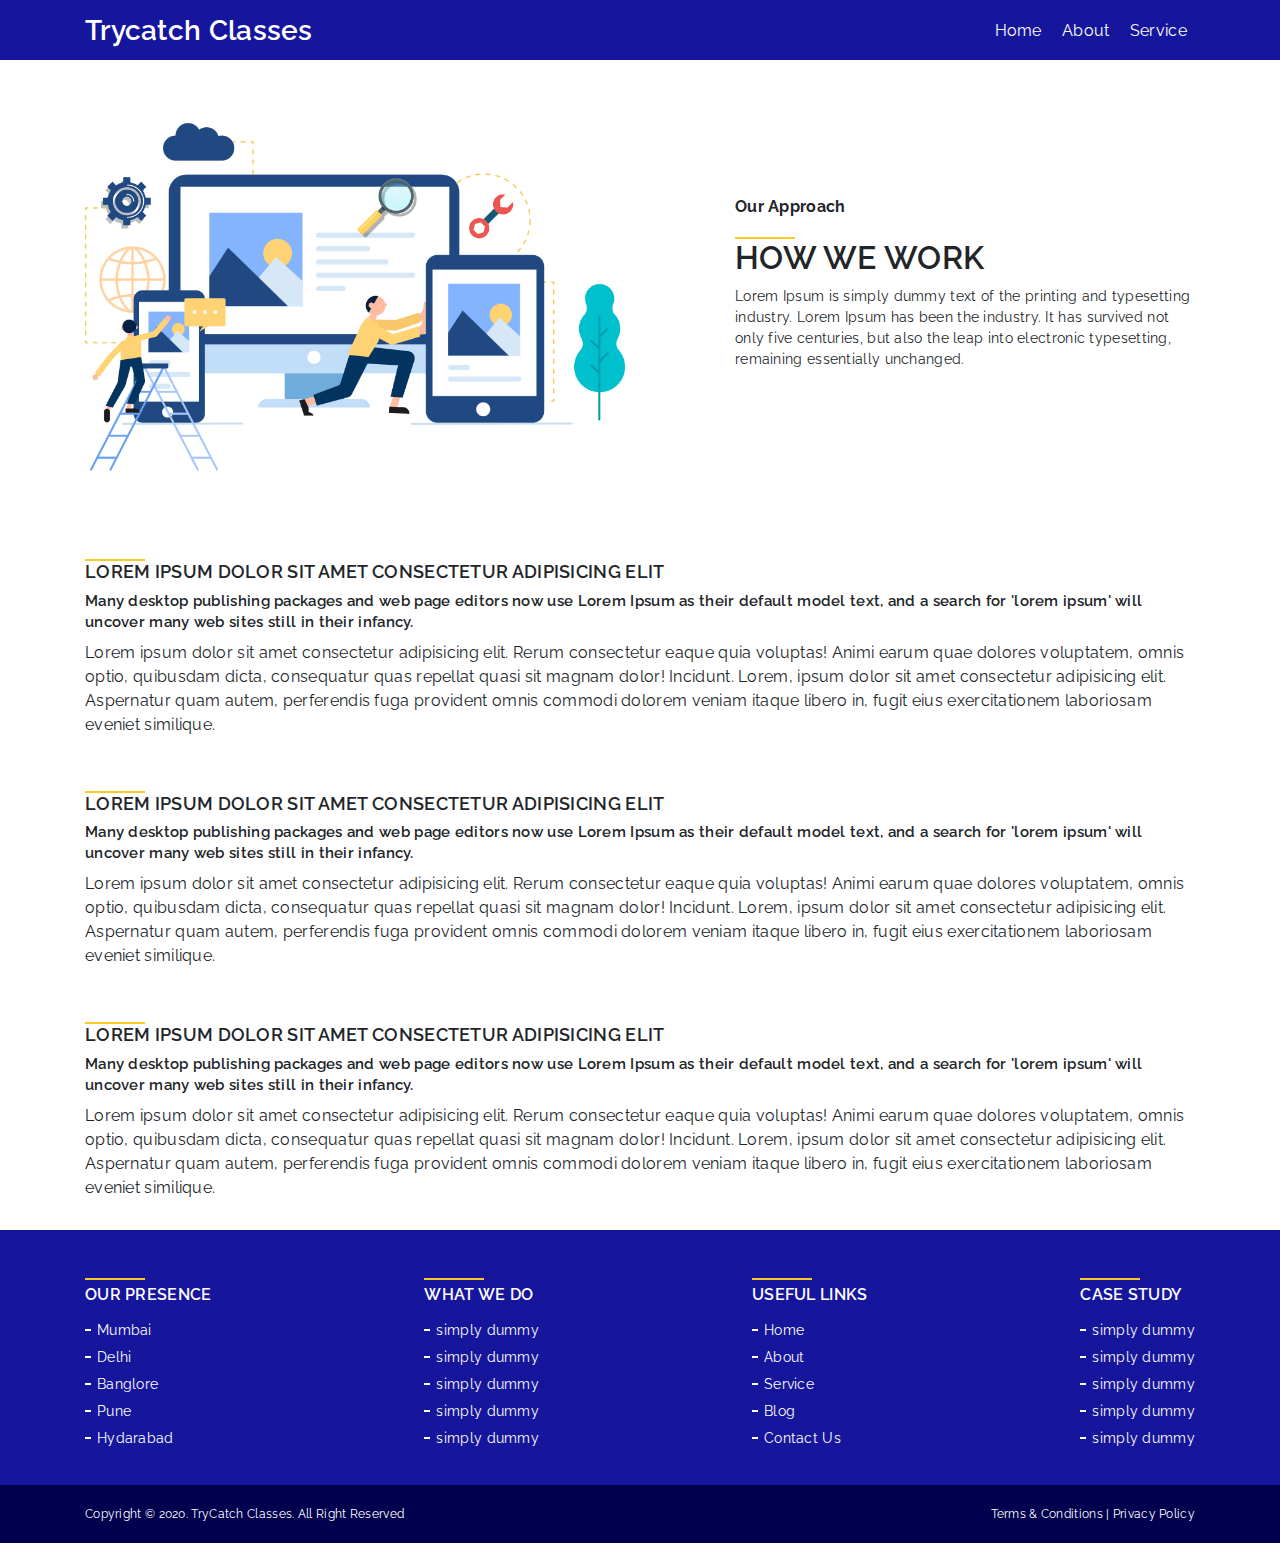
<file: about.html>
<!doctype html>
<html lang="en">
  <head>
    <!-- Required meta tags -->
    <meta charset="utf-8">
    <meta name="viewport" content="width=device-width, initial-scale=1, shrink-to-fit=no">

    <!-- Bootstrap CSS -->
    <link href="https://fonts.googleapis.com/css2?family=Raleway:ital,wght@0,100;0,200;0,300;0,400;0,500;0,600;0,700;0,800;0,900;1,100;1,200;1,300;1,400;1,500;1,600;1,700;1,800;1,900&display=swap" rel="stylesheet">
    <link rel="stylesheet" href="https://maxcdn.bootstrapcdn.com/bootstrap/4.0.0/css/bootstrap.min.css" integrity="sha384-Gn5384xqQ1aoWXA+058RXPxPg6fy4IWvTNh0E263XmFcJlSAwiGgFAW/dAiS6JXm" crossorigin="anonymous">
    <link rel="stylesheet" href="css/style.css">
    <title>TryCatch Classes - About page</title>
  </head>
  <body>

    <header>
        <div class="container">
            <div class="top_header">
                <div class= "logo"><a href="index.html">Trycatch Classes</a></div>
                <div class="menu">
                    <ul>
                        <li>
                            <a href="index.html">Home</a>
                            <a href="about.html">About</a>
                            <a href="service.html">Service</a>
                        </li>
                    </ul>
                </div>
            </div>
        </div>
    </header>
    <section>
        <div class="container">
            <div class="about_sec">
                <div class="row align-items-center">
                    <div class="col-md-6">
                        <div class="about_img"><img src="img/web.png" alt=""></div>
                    </div>
                    <div class="col-md-6">
                        <div class="about_text">
                            <span>Our Approach</span>
                            <h2>How We Work</h2>
                            <p>Lorem Ipsum is simply dummy text of the printing and typesetting industry. Lorem Ipsum has been the industry. It has survived not only five centuries, but also the leap into electronic typesetting, remaining essentially unchanged.</p>
                        </div>
                    </div>
                </div>
            </div>
        </div>
    </section>
    <section>
        <div class="container">
            <div class="service_content">
                <h1>Lorem ipsum dolor sit amet consectetur adipisicing elit</h1>
                <h2> Many desktop publishing packages and web page editors now use Lorem Ipsum as their default model text, and a search for 'lorem ipsum' will uncover many web sites still in their infancy. </h2>
                <p>Lorem ipsum dolor sit amet consectetur adipisicing elit. Rerum consectetur eaque quia voluptas! Animi earum quae dolores voluptatem, omnis optio, quibusdam dicta, consequatur quas repellat quasi sit magnam dolor! Incidunt. Lorem, ipsum dolor sit amet consectetur adipisicing elit. Aspernatur quam autem, perferendis fuga provident omnis commodi dolorem veniam itaque libero in, fugit eius exercitationem laboriosam eveniet similique.</p>
            </div>
            <div class="service_content">
                <h1>Lorem ipsum dolor sit amet consectetur adipisicing elit</h1>
                <h2> Many desktop publishing packages and web page editors now use Lorem Ipsum as their default model text, and a search for 'lorem ipsum' will uncover many web sites still in their infancy. </h2>
                <p>Lorem ipsum dolor sit amet consectetur adipisicing elit. Rerum consectetur eaque quia voluptas! Animi earum quae dolores voluptatem, omnis optio, quibusdam dicta, consequatur quas repellat quasi sit magnam dolor! Incidunt. Lorem, ipsum dolor sit amet consectetur adipisicing elit. Aspernatur quam autem, perferendis fuga provident omnis commodi dolorem veniam itaque libero in, fugit eius exercitationem laboriosam eveniet similique.</p>
            </div>
            <div class="service_content">
                <h1>Lorem ipsum dolor sit amet consectetur adipisicing elit</h1>
                <h2> Many desktop publishing packages and web page editors now use Lorem Ipsum as their default model text, and a search for 'lorem ipsum' will uncover many web sites still in their infancy. </h2>
                <p>Lorem ipsum dolor sit amet consectetur adipisicing elit. Rerum consectetur eaque quia voluptas! Animi earum quae dolores voluptatem, omnis optio, quibusdam dicta, consequatur quas repellat quasi sit magnam dolor! Incidunt. Lorem, ipsum dolor sit amet consectetur adipisicing elit. Aspernatur quam autem, perferendis fuga provident omnis commodi dolorem veniam itaque libero in, fugit eius exercitationem laboriosam eveniet similique.</p>
            </div>
        </div>
    </section>
    <footer>
        <div class="foot_top">
            <div class="container">
                <div class="foot_content">
                    <div class="footer_col">
                        <h1>Our PRESENCE</h1>
                        <ul>
                            <li><a href="#">Mumbai</a></li>
                            <li><a href="#">Delhi</a></li>
                            <li><a href="#">Banglore</a></li>
                            <li><a href="#">Pune</a></li>
                            <li><a href="#">Hydarabad</a></li>
                        </ul>
                    </div>
                    <div class="footer_col">
                        <h1>WHAT WE DO</h1>
                        <ul>
                            <li><a href="#">simply dummy</a></li>
                            <li><a href="#">simply dummy</a></li>
                            <li><a href="#">simply dummy</a></li>
                            <li><a href="#">simply dummy</a></li>
                            <li><a href="#">simply dummy</a></li>
                        </ul>
                    </div>
                    <div class="footer_col">
                        <h1>USEFul links</h1>
                        <ul>
                            <li><a href="#">Home</a></li>
                            <li><a href="#">About</a></li>
                            <li><a href="#">Service</a></li>
                            <li><a href="#">Blog</a></li>
                            <li><a href="#">Contact Us</a></li>
                        </ul>
                    </div>
                    <div class="footer_col">
                        <h1>CASE STUDY</h1>
                        <ul>
                            <li><a href="#">simply dummy</a></li>
                            <li><a href="#">simply dummy</a></li>
                            <li><a href="#">simply dummy</a></li>
                            <li><a href="#">simply dummy</a></li>
                            <li><a href="#">simply dummy</a></li>
                        </ul>
                    </div>
                </div>
            </div>
        </div>
        <div class="bottom_footer">
            <div class="container">
                <div class="copy_foot">
                    <p>Copyright © 2020. TryCatch Classes. All Right Reserved</p>
                    <p>Terms & Conditions | Privacy Policy</p>
                </div>
            </div>
        </div>
    </footer>

    <!-- Optional JavaScript -->
    <!-- jQuery first, then Popper.js, then Bootstrap JS -->
    <script src="https://code.jquery.com/jquery-3.2.1.slim.min.js" integrity="sha384-KJ3o2DKtIkvYIK3UENzmM7KCkRr/rE9/Qpg6aAZGJwFDMVNA/GpGFF93hXpG5KkN" crossorigin="anonymous"></script>
    <script src="https://cdnjs.cloudflare.com/ajax/libs/popper.js/1.12.9/umd/popper.min.js" integrity="sha384-ApNbgh9B+Y1QKtv3Rn7W3mgPxhU9K/ScQsAP7hUibX39j7fakFPskvXusvfa0b4Q" crossorigin="anonymous"></script>
    <script src="https://maxcdn.bootstrapcdn.com/bootstrap/4.0.0/js/bootstrap.min.js" integrity="sha384-JZR6Spejh4U02d8jOt6vLEHfe/JQGiRRSQQxSfFWpi1MquVdAyjUar5+76PVCmYl" crossorigin="anonymous"></script>
  </body>
</html>
</file>
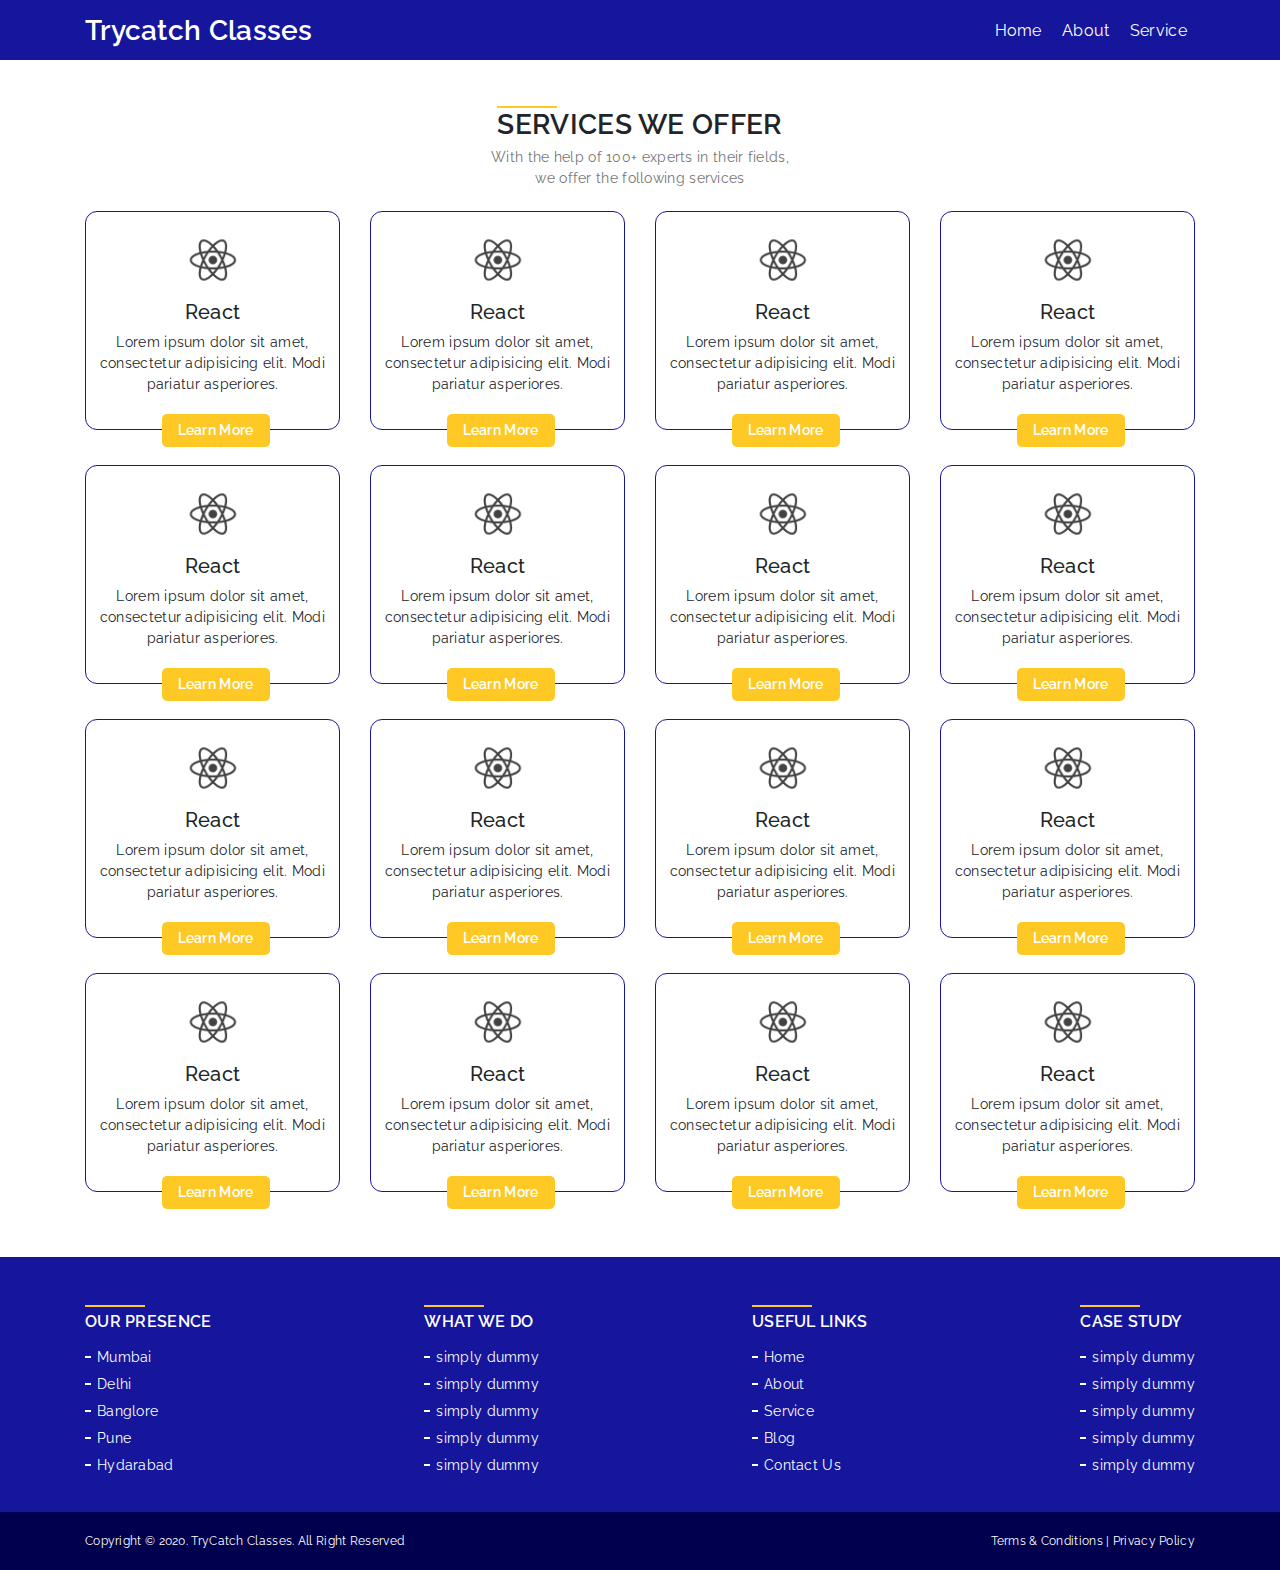
<file: service.html>
<!doctype html>
<html lang="en">
  <head>
    <!-- Required meta tags -->
    <meta charset="utf-8">
    <meta name="viewport" content="width=device-width, initial-scale=1, shrink-to-fit=no">

    <!-- Bootstrap CSS -->
    <link href="https://fonts.googleapis.com/css2?family=Raleway:ital,wght@0,100;0,200;0,300;0,400;0,500;0,600;0,700;0,800;0,900;1,100;1,200;1,300;1,400;1,500;1,600;1,700;1,800;1,900&display=swap" rel="stylesheet">
    <link rel="stylesheet" href="https://maxcdn.bootstrapcdn.com/bootstrap/4.0.0/css/bootstrap.min.css" integrity="sha384-Gn5384xqQ1aoWXA+058RXPxPg6fy4IWvTNh0E263XmFcJlSAwiGgFAW/dAiS6JXm" crossorigin="anonymous">
    <link rel="stylesheet" href="css/style.css">
    <title>TryCatch Classes - Service page</title>
  </head>
  <body>

    <header>
        <div class="container">
            <div class="top_header">
                <div class= "logo"><a href="index.html">Trycatch Classes</a></div>
                <div class="menu">
                    <ul>
                        <li>
                            <a href="index.html">Home</a>
                            <a href="about.html">About</a>
                            <a href="service.html">Service</a>
                        </li>
                    </ul>
                </div>
            </div>
        </div>
    </header>
    <section>
        <div class="container">
            <div class="row">
                <div class="col-md-12">
                    <div class="comn_head_serv mt-5">
                        <h3>Services We Offer</h3>
                        <p>With the help of 100+ experts in their fields,<br> we offer the following services</p>
                    </div>
                </div>
            </div>
            <div class="row">
                <div class="col-md-3 col-sm-4 col-6 text-center">
                    <div class="service_box">
                        <div class="service_icn">
                            <img src="img/react.png" alt="">
                        </div>
                        <h4>React</h4>
                        <p>Lorem ipsum dolor sit amet, consectetur adipisicing elit. Modi pariatur asperiores.</p>
                        <a href="#">Learn More</a>
                    </div>
                </div>
                <div class="col-md-3 col-sm-4 col-6 text-center">
                    <div class="service_box">
                        <div class="service_icn">
                            <img src="img/react.png" alt="">
                        </div>
                        <h4>React</h4>
                        <p>Lorem ipsum dolor sit amet, consectetur adipisicing elit. Modi pariatur asperiores.</p>
                        <a href="#">Learn More</a>
                    </div>
                </div>
                <div class="col-md-3 col-sm-4 col-6 text-center">
                    <div class="service_box">
                        <div class="service_icn">
                            <img src="img/react.png" alt="">
                        </div>
                        <h4>React</h4>
                        <p>Lorem ipsum dolor sit amet, consectetur adipisicing elit. Modi pariatur asperiores.</p>
                        <a href="#">Learn More</a>
                    </div>
                </div>
                <div class="col-md-3 col-sm-4 col-6 text-center">
                    <div class="service_box">
                        <div class="service_icn">
                            <img src="img/react.png" alt="">
                        </div>
                        <h4>React</h4>
                        <p>Lorem ipsum dolor sit amet, consectetur adipisicing elit. Modi pariatur asperiores.</p>
                        <a href="#">Learn More</a>
                    </div>
                </div>
                <div class="col-md-3 col-sm-4 col-6 text-center">
                    <div class="service_box">
                        <div class="service_icn">
                            <img src="img/react.png" alt="">
                        </div>
                        <h4>React</h4>
                        <p>Lorem ipsum dolor sit amet, consectetur adipisicing elit. Modi pariatur asperiores.</p>
                        <a href="#">Learn More</a>
                    </div>
                </div>
                <div class="col-md-3 col-sm-4 col-6 text-center">
                    <div class="service_box">
                        <div class="service_icn">
                            <img src="img/react.png" alt="">
                        </div>
                        <h4>React</h4>
                        <p>Lorem ipsum dolor sit amet, consectetur adipisicing elit. Modi pariatur asperiores.</p>
                        <a href="#">Learn More</a>
                    </div>
                </div>
                <div class="col-md-3 col-sm-4 col-6 text-center">
                    <div class="service_box">
                        <div class="service_icn">
                            <img src="img/react.png" alt="">
                        </div>
                        <h4>React</h4>
                        <p>Lorem ipsum dolor sit amet, consectetur adipisicing elit. Modi pariatur asperiores.</p>
                        <a href="#">Learn More</a>
                    </div>
                </div>
                <div class="col-md-3 col-sm-4 col-6 text-center">
                    <div class="service_box">
                        <div class="service_icn">
                            <img src="img/react.png" alt="">
                        </div>
                        <h4>React</h4>
                        <p>Lorem ipsum dolor sit amet, consectetur adipisicing elit. Modi pariatur asperiores.</p>
                        <a href="#">Learn More</a>
                    </div>
                </div>
                <div class="col-md-3 col-sm-4 col-6 text-center">
                    <div class="service_box">
                        <div class="service_icn">
                            <img src="img/react.png" alt="">
                        </div>
                        <h4>React</h4>
                        <p>Lorem ipsum dolor sit amet, consectetur adipisicing elit. Modi pariatur asperiores.</p>
                        <a href="#">Learn More</a>
                    </div>
                </div>
                <div class="col-md-3 col-sm-4 col-6 text-center">
                    <div class="service_box">
                        <div class="service_icn">
                            <img src="img/react.png" alt="">
                        </div>
                        <h4>React</h4>
                        <p>Lorem ipsum dolor sit amet, consectetur adipisicing elit. Modi pariatur asperiores.</p>
                        <a href="#">Learn More</a>
                    </div>
                </div>
                <div class="col-md-3 col-sm-4 col-6 text-center">
                    <div class="service_box">
                        <div class="service_icn">
                            <img src="img/react.png" alt="">
                        </div>
                        <h4>React</h4>
                        <p>Lorem ipsum dolor sit amet, consectetur adipisicing elit. Modi pariatur asperiores.</p>
                        <a href="#">Learn More</a>
                    </div>
                </div>
                <div class="col-md-3 col-sm-4 col-6 text-center">
                    <div class="service_box">
                        <div class="service_icn">
                            <img src="img/react.png" alt="">
                        </div>
                        <h4>React</h4>
                        <p>Lorem ipsum dolor sit amet, consectetur adipisicing elit. Modi pariatur asperiores.</p>
                        <a href="#">Learn More</a>
                    </div>
                </div>
                <div class="col-md-3 col-sm-4 col-6 text-center">
                    <div class="service_box">
                        <div class="service_icn">
                            <img src="img/react.png" alt="">
                        </div>
                        <h4>React</h4>
                        <p>Lorem ipsum dolor sit amet, consectetur adipisicing elit. Modi pariatur asperiores.</p>
                        <a href="#">Learn More</a>
                    </div>
                </div>
                <div class="col-md-3 col-sm-4 col-6 text-center">
                    <div class="service_box">
                        <div class="service_icn">
                            <img src="img/react.png" alt="">
                        </div>
                        <h4>React</h4>
                        <p>Lorem ipsum dolor sit amet, consectetur adipisicing elit. Modi pariatur asperiores.</p>
                        <a href="#">Learn More</a>
                    </div>
                </div>
                <div class="col-md-3 col-sm-4 col-6 text-center">
                    <div class="service_box">
                        <div class="service_icn">
                            <img src="img/react.png" alt="">
                        </div>
                        <h4>React</h4>
                        <p>Lorem ipsum dolor sit amet, consectetur adipisicing elit. Modi pariatur asperiores.</p>
                        <a href="#">Learn More</a>
                    </div>
                </div>
                <div class="col-md-3 col-sm-4 col-6 text-center">
                    <div class="service_box">
                        <div class="service_icn">
                            <img src="img/react.png" alt="">
                        </div>
                        <h4>React</h4>
                        <p>Lorem ipsum dolor sit amet, consectetur adipisicing elit. Modi pariatur asperiores.</p>
                        <a href="#">Learn More</a>
                    </div>
                </div>
            </div>
        </div>
    </section>
    <footer>
        <div class="foot_top">
            <div class="container">
                <div class="foot_content">
                    <div class="footer_col">
                        <h1>Our PRESENCE</h1>
                        <ul>
                            <li><a href="#">Mumbai</a></li>
                            <li><a href="#">Delhi</a></li>
                            <li><a href="#">Banglore</a></li>
                            <li><a href="#">Pune</a></li>
                            <li><a href="#">Hydarabad</a></li>
                        </ul>
                    </div>
                    <div class="footer_col">
                        <h1>WHAT WE DO</h1>
                        <ul>
                            <li><a href="#">simply dummy</a></li>
                            <li><a href="#">simply dummy</a></li>
                            <li><a href="#">simply dummy</a></li>
                            <li><a href="#">simply dummy</a></li>
                            <li><a href="#">simply dummy</a></li>
                        </ul>
                    </div>
                    <div class="footer_col">
                        <h1>USEFul links</h1>
                        <ul>
                            <li><a href="#">Home</a></li>
                            <li><a href="#">About</a></li>
                            <li><a href="#">Service</a></li>
                            <li><a href="#">Blog</a></li>
                            <li><a href="#">Contact Us</a></li>
                        </ul>
                    </div>
                    <div class="footer_col">
                        <h1>CASE STUDY</h1>
                        <ul>
                            <li><a href="#">simply dummy</a></li>
                            <li><a href="#">simply dummy</a></li>
                            <li><a href="#">simply dummy</a></li>
                            <li><a href="#">simply dummy</a></li>
                            <li><a href="#">simply dummy</a></li>
                        </ul>
                    </div>
                </div>
            </div>
        </div>
        <div class="bottom_footer">
            <div class="container">
                <div class="copy_foot">
                    <p>Copyright © 2020. TryCatch Classes. All Right Reserved</p>
                    <p>Terms & Conditions | Privacy Policy</p>
                </div>
            </div>
        </div>
    </footer>

    <!-- Optional JavaScript -->
    <!-- jQuery first, then Popper.js, then Bootstrap JS -->
    <script src="https://code.jquery.com/jquery-3.2.1.slim.min.js" integrity="sha384-KJ3o2DKtIkvYIK3UENzmM7KCkRr/rE9/Qpg6aAZGJwFDMVNA/GpGFF93hXpG5KkN" crossorigin="anonymous"></script>
    <script src="https://cdnjs.cloudflare.com/ajax/libs/popper.js/1.12.9/umd/popper.min.js" integrity="sha384-ApNbgh9B+Y1QKtv3Rn7W3mgPxhU9K/ScQsAP7hUibX39j7fakFPskvXusvfa0b4Q" crossorigin="anonymous"></script>
    <script src="https://maxcdn.bootstrapcdn.com/bootstrap/4.0.0/js/bootstrap.min.js" integrity="sha384-JZR6Spejh4U02d8jOt6vLEHfe/JQGiRRSQQxSfFWpi1MquVdAyjUar5+76PVCmYl" crossorigin="anonymous"></script>
  </body>
</html>
</file>
<file: css/style.css>
.btn-pmry, .btn-secndry, .service_box a {
  border-radius: 5px;
  padding: 6px 16px;
  margin: 3px;
  display: inline-block;
  color: #fff;
  font-weight: 600;
  font-size: 14px;
}

.btn-pmry {
  background: #fec925;
}

.btn-secndry {
  border: 1px solid #fec925;
  color: #fec925;
}

.btn-secndry:hover {
  background: #fec925;
}

.about_sec .about_text h2, .comn_head_serv h3, footer .foot_top .foot_content .footer_col h1, .service_content h1 {
  font-weight: 600;
  position: relative;
  margin-top: 20px;
  text-transform: uppercase;
}

.about_sec .about_text h2:before, .comn_head_serv h3:before, footer .foot_top .foot_content .footer_col h1:before, .service_content h1:before {
  position: absolute;
  left: 0px;
  width: 60px;
  height: 2px;
  top: -2px;
  content: "";
  background: #fec925;
}

* {
  margin: 0px;
  padding: 0px;
}

ul {
  margin-bottom: 0px;
}

li {
  list-style-type: none;
}

img {
  max-width: 100%;
}

a:hover {
  text-decoration: none;
}

body {
  font-family: "Raleway", sans-serif;
  letter-spacing: 0.3px;
}

header {
  background-color: #16169c;
  position: relative;
  padding-bottom: 8px;
}

header .top_header {
  display: -webkit-box;
  display: -ms-flexbox;
  display: flex;
  -webkit-box-pack: justify;
      -ms-flex-pack: justify;
          justify-content: space-between;
  -webkit-box-align: center;
      -ms-flex-align: center;
          align-items: center;
  -ms-flex-wrap: nowrap;
      flex-wrap: nowrap;
}

header .top_header .logo {
  padding-top: 10px;
}

header .top_header .logo a {
  color: #fff;
  font-size: 28px;
  font-weight: 600;
}

header .top_header .menu {
  padding-top: 10px;
}

header .top_header .menu a {
  color: #fff;
  margin: 6px 8px;
  position: relative;
}

header .top_header .menu a:before {
  position: absolute;
  width: 0%;
  height: 2px;
  content: "";
  top: -5px;
  left: 0px;
  background: transparent;
}

header .top_header .menu a:hover:before {
  width: 100%;
  left: 0px;
  background: #fec925;
  -webkit-transition: ease-in-out 0.5s;
  transition: ease-in-out 0.5s;
}

header .banner {
  display: -webkit-box;
  display: -ms-flexbox;
  display: flex;
  -ms-flex-wrap: nowrap;
      flex-wrap: nowrap;
  -webkit-box-pack: justify;
      -ms-flex-pack: justify;
          justify-content: space-between;
  -webkit-box-align: center;
      -ms-flex-align: center;
          align-items: center;
  padding-top: 20px;
}

header .banner .banner_content {
  color: #fff;
}

header .banner .banner_content h1 {
  padding-bottom: 20px;
  font-weight: 700;
}

header .banner .banner_content h1 span {
  color: #fec925;
}

header .banner .banner_content p {
  font-size: 14px;
}

header .banner .img_width {
  max-width: 55%;
}

.head_design:before {
  -webkit-clip-path: polygon(0 83%, 0% 100%, 100% 100%);
          clip-path: polygon(0 83%, 0% 100%, 100% 100%);
  position: absolute;
  content: "";
  background: #4a4aef;
  bottom: 0;
  z-index: 1;
  width: 100%;
  height: 100%;
}

.head_design:after {
  -webkit-clip-path: polygon(100% 84%, 0% 100%, 100% 100%);
          clip-path: polygon(100% 84%, 0% 100%, 100% 100%);
  position: absolute;
  content: "";
  background: #00004e;
  bottom: 0;
  z-index: 1;
  width: 100%;
  height: 100%;
}

.about_sec {
  display: -webkit-box;
  display: -ms-flexbox;
  display: flex;
  -ms-flex-wrap: nowrap;
      flex-wrap: nowrap;
  -webkit-box-align: center;
      -ms-flex-align: center;
          align-items: center;
  padding: 30px 0px;
}

.about_sec .about_text {
  padding-left: 80px;
}

.about_sec .about_text span {
  font-weight: 700;
}

.about_sec .about_text p {
  font-size: 14px;
}

.comn_head_serv {
  text-align: center;
  margin-bottom: 22px;
}

.comn_head_serv h3 {
  display: inline;
}

.comn_head_serv p {
  font-size: 14px;
  color: #757575;
  padding-top: 5px;
}

.service_box {
  border: 1px solid #16169c;
  border-radius: 12px;
  padding: 18px 5px;
  margin-bottom: 35px;
  -webkit-transition: ease-in-out all 0.5s;
  transition: ease-in-out all 0.5s;
}

.service_box .service_icn {
  width: 60px;
  text-align: center;
  margin: 0 auto;
  padding-bottom: 10px;
  position: relative;
  -webkit-transition: ease-in-out all 0.5s;
  transition: ease-in-out all 0.5s;
  top: 0px;
}

.service_box .service_icn img {
  width: 100%;
}

.service_box h4 {
  font-size: 20px;
}

.service_box p {
  font-size: 14px;
}

.service_box a {
  background: #fec925;
  position: absolute;
  -webkit-transform: translateX(-50%);
          transform: translateX(-50%);
}

.service_box:hover {
  background: #e8e8fc;
}

.service_box:hover .service_icn {
  top: 5px;
}

footer .foot_top {
  background-color: #16169c;
  color: #fff;
  padding: 30px 0px;
  margin-top: 30px;
}

footer .foot_top .foot_content {
  display: -webkit-box;
  display: -ms-flexbox;
  display: flex;
  -ms-flex-wrap: nowrap;
      flex-wrap: nowrap;
  -webkit-box-pack: justify;
      -ms-flex-pack: justify;
          justify-content: space-between;
}

footer .foot_top .foot_content .footer_col h1 {
  font-size: 16px;
  padding-bottom: 8px;
  padding-top: 5px;
}

footer .foot_top .foot_content .footer_col li {
  font-size: 14px;
  position: relative;
  padding-left: 12px;
  padding-bottom: 6px;
  -webkit-transition: ease-in-out all 0.8s;
  transition: ease-in-out all 0.8s;
}

footer .foot_top .foot_content .footer_col li::before {
  position: absolute;
  top: 9px;
  left: 0px;
  width: 6px;
  height: 2px;
  content: "";
  background: #fff;
}

footer .foot_top .foot_content .footer_col li a {
  color: #fff;
}

footer .foot_top .foot_content .footer_col li:hover::after {
  position: absolute;
  top: 6px;
  left: 2px;
  width: 2px;
  height: 8px;
  content: "";
  background: #fec925;
}

footer .bottom_footer {
  background: #00004e;
}

footer .bottom_footer .copy_foot {
  color: #fff;
  display: -webkit-box;
  display: -ms-flexbox;
  display: flex;
  -webkit-box-pack: justify;
      -ms-flex-pack: justify;
          justify-content: space-between;
  -ms-flex-wrap: nowrap;
      flex-wrap: nowrap;
  -webkit-box-align: center;
      -ms-flex-align: center;
          align-items: center;
  padding: 20px 0px;
}

footer .bottom_footer .copy_foot p {
  margin-bottom: 0px;
  font-size: 12px;
}

.service_content {
  padding-top: 20px;
}

.service_content h1 {
  font-size: 18px;
}

.service_content h2 {
  font-size: 15px;
  font-weight: 600;
  line-height: 1.4;
}
/*# sourceMappingURL=style.css.map */
</file>
